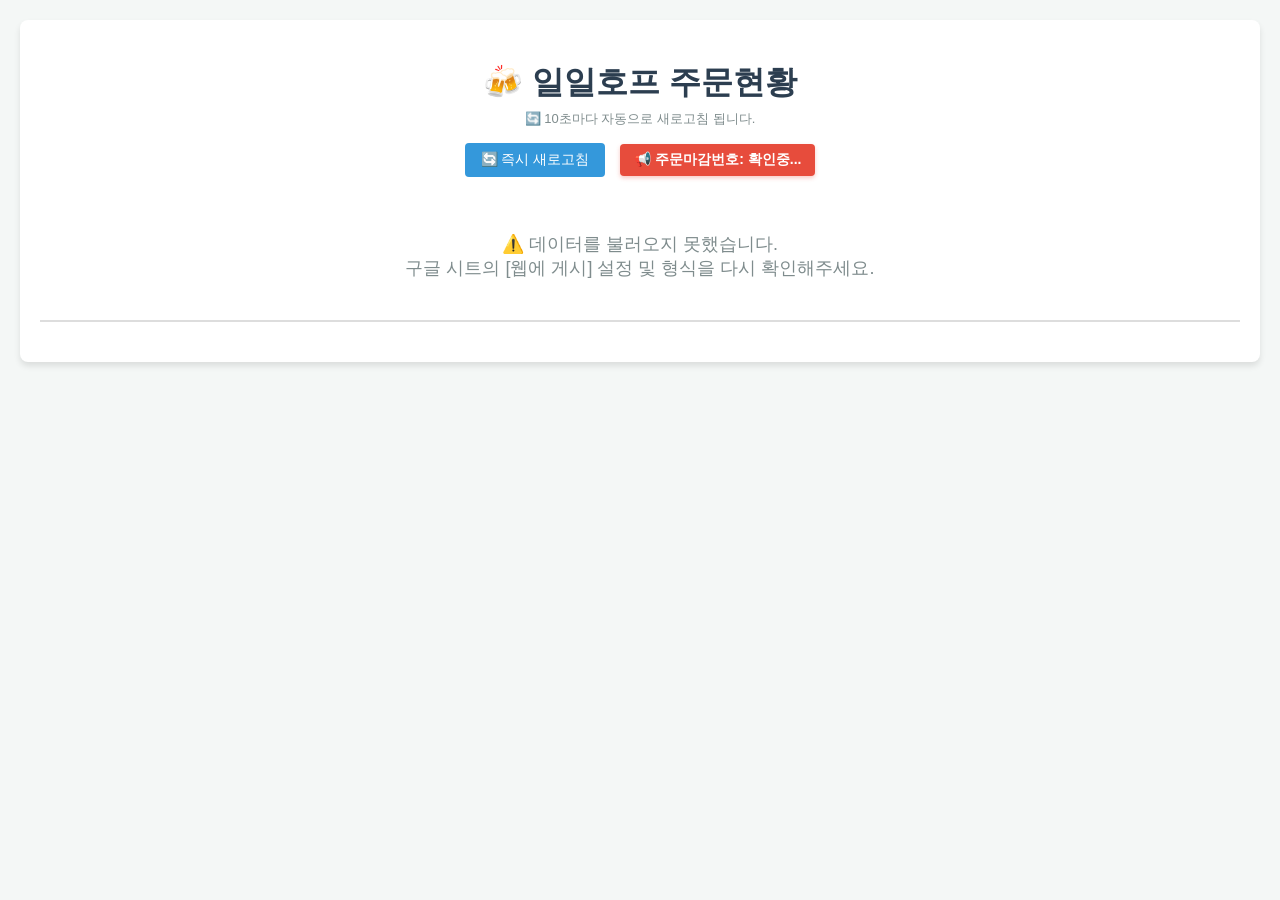
<file: index.html>
<!DOCTYPE html>
<html lang="ko">
<head>
    <meta charset="UTF-8">
    <meta name="viewport" content="width=device-width, initial-scale=1.0">
    <title>일일호프 주문현황 대시보드</title>
    <style>
        body {
            font-family: 'Malgun Gothic', sans-serif;
            background-color: #f4f7f6;
            margin: 0;
            padding: 20px;
            color: #333;
        }
        .container {
            max-width: 100%; 
            margin: 0 auto;
            background: #fff;
            padding: 20px;
            border-radius: 8px;
            box-shadow: 0 4px 6px rgba(0,0,0,0.1);
        }
        h1 {
            text-align: center;
            color: #2c3e50;
            margin-bottom: 5px;
        }
        .auto-refresh-status {
            text-align: center;
            font-size: 13px;
            color: #7f8c8d;
            margin-bottom: 15px;
        }
        .control-panel {
            display: flex;
            justify-content: center;
            align-items: center;
            gap: 15px;
            margin-bottom: 15px;
        }
        .refresh-btn {
            padding: 8px 16px;
            background-color: #3498db;
            color: white;
            border: none;
            border-radius: 4px;
            cursor: pointer;
            font-size: 14px;
        }
        .refresh-btn:hover {
            background-color: #2980b9;
        }
        .close-number-badge {
            padding: 7px 14px;
            background-color: #e74c3c;
            color: white;
            font-weight: bold;
            font-size: 14px;
            border-radius: 4px;
            box-shadow: 0 2px 4px rgba(231, 76, 60, 0.3);
        }
        
        /* 테이블 스크롤 박스 및 세로 높이 제한 */
        .table-wrapper {
            overflow-x: auto;
            max-width: 100%;
            border: 1px solid #ddd;
            max-height: 70vh; 
        }
        table {
            width: 100%;
            border-collapse: separate; 
            border-spacing: 0;
            table-layout: auto;
        }
        th, td {
            border-right: 1px solid #ddd;
            border-bottom: 1px solid #ddd;
            padding: 8px 4px;
            text-align: center;
            font-size: 14px;
        }
        
        /* 🎯 [수정] 오직 첫 번째 행(검은색 헤더)만 상단 고정 */
        th {
            background-color: #2c3e50;
            color: white;
            font-weight: bold;
            height: 40px; 
            white-space: nowrap;
            position: sticky;
            top: 0;
            z-index: 10; 
            box-shadow: 0 2px 5px rgba(0,0,0,0.15); /* 스크롤 시 아래 데이터와 분리선 효과 */
        }
        
        /* 🎯 2행(메뉴이름)은 고정을 풀고 일반 배경색 처리 */
        .menu-row td {
            background-color: #f1f3f5 !important;
            font-weight: bold;
            color: #2c3e50;
        }
        
        /* 일반 주문 데이터 행 배경 설정 */
        .data-row td {
            background-color: #fff;
        }
        .data-row:nth-child(even) td {
            background-color: #f9f9f9;
        }
        
        .empty-cell {
            color: #ccc;
        }
        .has-value {
            font-weight: bold;
            color: #e74c3c;
            background-color: #ffe6e6 !important; 
            font-size: 16px; 
        }
        
        .pagination {
            display: flex;
            justify-content: center;
            margin-top: 20px;
            gap: 5px;
        }
        .pagination button {
            padding: 8px 14px;
            border: 1px solid #ddd;
            background-color: white;
            cursor: pointer;
            border-radius: 4px;
        }
        .pagination button.active {
            background-color: #2c3e50;
            color: white;
            border-color: #2c3e50;
        }
        .pagination button:disabled {
            background-color: #eee;
            cursor: not-allowed;
        }
        .loading {
            text-align: center;
            font-size: 18px;
            color: #7f8c8d;
            padding: 40px 0;
        }
    </style>
</head>
<body>

<div class="container">
    <h1>🍻 일일호프 주문현황</h1>
    <div class="auto-refresh-status">🔄 10초마다 자동으로 새로고침 됩니다.</div>
    
    <div class="control-panel">
        <button class="refresh-btn" onclick="fetchSheetData()">🔄 즉시 새로고침</button>
        <div id="close-number-display" class="close-number-badge">📢 주문마감번호: 확인중...</div>
    </div>
    
    <div id="loading" class="loading">주문 데이터를 불러오는 중입니다...</div>
    
    <div class="table-wrapper">
        <table id="dashboard-table" style="display: none;">
            <thead>
                <tr id="table-header"></tr>
            </thead>
            <tbody id="table-body"></tbody>
        </table>
    </div>

    <div class="pagination" id="pagination"></div>
</div>

<script>
    const SHEET_CSV_URL = 'https://docs.google.com/spreadsheets/d/e/2PACX-1vSzFxsQt0Jf-KTEfxVp8yeW__fMJc2lI5dEGHNfxE2JfwYB-R7xJW66-QmQs6w-at5_vWUwqWjZYCdF/pub?output=csv'; 
    
    let orderData = [];
    let headers = [];
    let currentPage = 1;
    const itemsPerPage = 10; 

    async function fetchSheetData() {
        const loadingEl = document.getElementById('loading');
        const tableEl = document.getElementById('dashboard-table');
        
        try {
            const response = await fetch(`${SHEET_CSV_URL}&t=${new Date().getTime()}`);
            if (!response.ok) throw new Error('네트워크 응답 불량');
            
            const data = await response.text();
            parseCSV(data);
            
            loadingEl.style.display = 'none';
            tableEl.style.display = 'table';
            renderTable();
        } catch (error) {
            console.error('데이터를 불러오는 중 오류 발생:', error);
            loadingEl.style.display = 'block';
            loadingEl.innerHTML = '⚠️ 데이터를 불러오지 못했습니다.<br>구글 시트의 [웹에 게시] 설정 및 형식을 다시 확인해주세요.';
        }
    }

    function splitCSVLine(line) {
        const result = [];
        let current = '';
        let inQuotes = false;

        for (let i = 0; i < line.length; i++) {
            const char = line[i];
            if (char === '"') {
                inQuotes = !inQuotes;
            } else if (char === ',' && !inQuotes) {
                result.push(current.trim().replace(/^"|"$/g, ''));
                current = '';
            } else {
                current += char;
            }
        }
        result.push(current.trim().replace(/^"|"$/g, ''));
        return result;
    }

    function parseCSV(text) {
        const lines = text.split(/\r?\n/).map(line => line.trim()).filter(line => line.length > 0);
        if (lines.length === 0) return;

        const rawHeaders = splitCSVLine(lines[0]);
        
        const targetColumnIndex = 13; 
        let closeNumber = '없음';
        
        if (rawHeaders[targetColumnIndex]) {
            closeNumber = rawHeaders[targetColumnIndex];
        }
        document.getElementById('close-number-display').innerText = `📢 주문마감번호: ${closeNumber}`;

        headers = rawHeaders.filter((h, idx) => idx !== 12 && idx !== 13);
        
        orderData = [];
        for (let i = 1; i < lines.length; i++) {
            const currentLine = splitCSVLine(lines[i]);
            if (currentLine[0] || currentLine[1]) { 
                const filteredLine = currentLine.filter((_, idx) => idx !== 12 && idx !== 13);
                orderData.push(filteredLine);
            }
        }
        
        if (orderData.length > 0) {
            const menuRow = orderData[0]; 
            const pureOrders = orderData.slice(1); 
            pureOrders.reverse(); 
            orderData = [menuRow, ...pureOrders]; 
        }
    }

    function renderTable() {
        const headerRow = document.getElementById('table-header');
        const tableBody = document.getElementById('table-body');
        
        headerRow.innerHTML = '';
        headers.forEach((header) => {
            const th = document.createElement('th');
            th.innerText = header;
            headerRow.appendChild(th);
        });

        tableBody.innerHTML = '';
        
        if (orderData.length === 0) {
            tableBody.innerHTML = `<tr><td colspan="${headers.length}">주문 내역이 없습니다.</td></tr>`;
            return;
        }

        // 메뉴 이름 행 (구글시트 2행) 출력 - 고정(Sticky) 기능 완전히 제거됨
        const menuRowData = orderData[0];
        const trMenu = document.createElement('tr');
        trMenu.classList.add('menu-row'); 
        
        menuRowData.forEach((value) => {
            const td = document.createElement('td');
            td.innerText = value || '';
            trMenu.appendChild(td);
        });
        tableBody.appendChild(trMenu);

        const pureOrders = orderData.slice(1);
        const startIndex = (currentPage - 1) * itemsPerPage;
        const endIndex = Math.min(startIndex + itemsPerPage, pureOrders.length);
        const pageData = pureOrders.slice(startIndex, endIndex);

        pageData.forEach(row => {
            const tr = document.createElement('tr');
            tr.classList.add('data-row');
            
            headers.forEach((header, index) => {
                const td = document.createElement('td');
                const cell = row[index] || ''; 
                const value = cell.trim();

                if (index > 1 && value && value !== '0' && !isNaN(value)) {
                    td.innerText = value;
                    td.classList.add('has-value'); 
                } 
                else if (index > 1 && (value === '0' || !value)) {
                    td.innerText = '-';
                    td.classList.add('empty-cell'); 
                } 
                else {
                    td.innerText = value;
                }
                
                tr.appendChild(td);
            });
            tableBody.appendChild(tr);
        });

        renderPagination(pureOrders.length);
    }

    function renderPagination(totalItems) {
        const paginationContainer = document.getElementById('pagination');
        paginationContainer.innerHTML = '';

        const totalPages = Math.ceil(totalItems / itemsPerPage);
        if (totalPages <= 1) return;

        const prevBtn = document.createElement('button');
        prevBtn.innerText = '이전';
        prevBtn.disabled = currentPage === 1;
        prevBtn.onclick = () => {
            currentPage--;
            renderTable();
        };
        paginationContainer.appendChild(prevBtn);

        for (let i = 1; i <= totalPages; i++) {
            const pageBtn = document.createElement('button');
            pageBtn.innerText = i;
            if (i === currentPage) pageBtn.classList.add('active');
            pageBtn.onclick = () => {
                currentPage = i;
                renderTable();
            };
            paginationContainer.appendChild(pageBtn);
        }

        const nextBtn = document.createElement('button');
        nextBtn.innerText = '다음';
        nextBtn.disabled = currentPage === totalPages;
        nextBtn.onclick = () => {
            currentPage++;
            renderTable();
        };
        paginationContainer.appendChild(nextBtn);
    }

    window.onload = () => {
        fetchSheetData();
        setInterval(fetchSheetData, 10000); 
    };
</script>

</body>
</html>
</file>
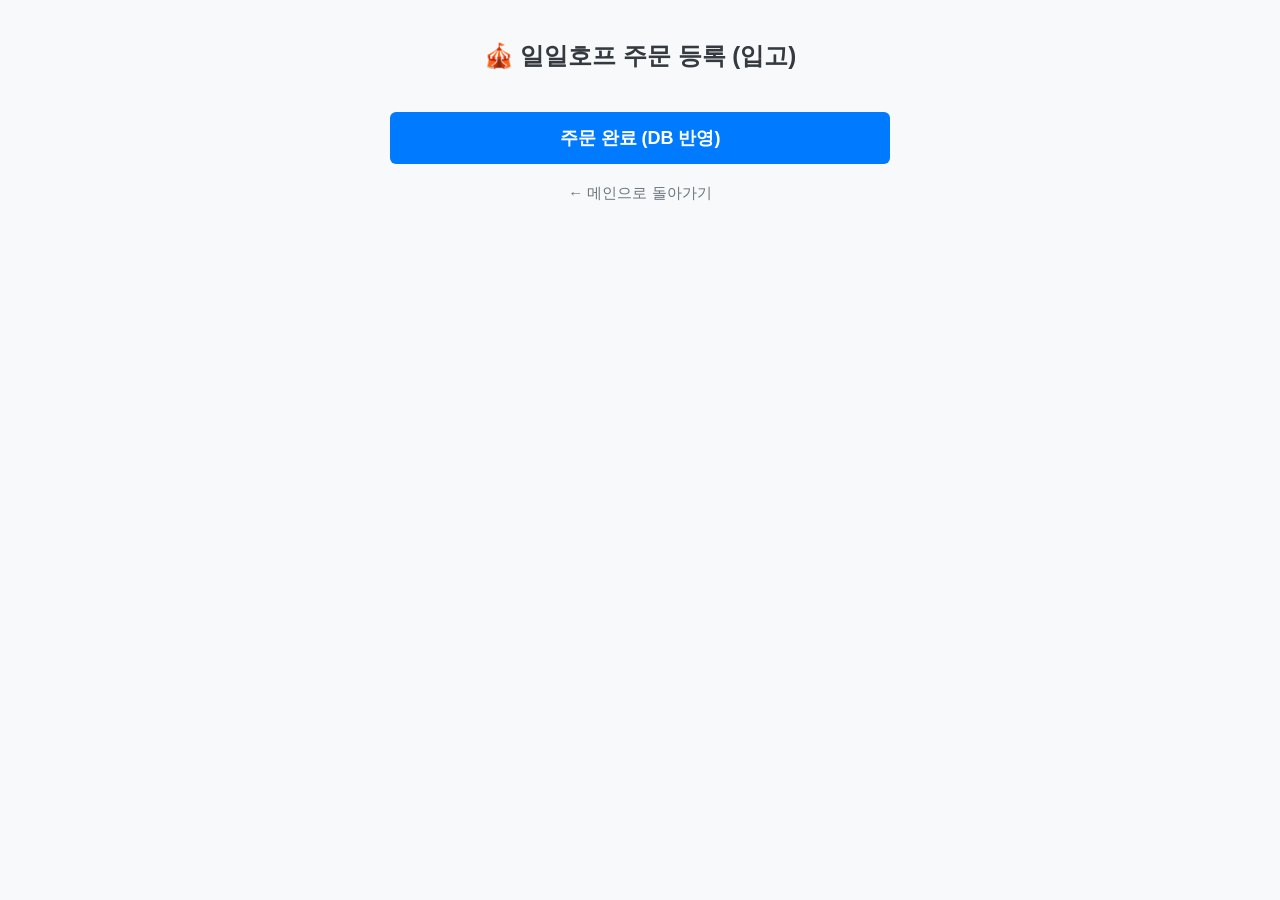
<file: order.html>
<!DOCTYPE html>
<html lang="ko">
<head>
    <meta charset="UTF-8">
    <title>주문 등록</title>
    <style>
        body { font-family: 'Malgun Gothic', sans-serif; padding: 20px; max-width: 500px; margin: 0 auto; background-color: #f8f9fa; }
        h2 { text-align: center; color: #343a40; margin-bottom: 25px; }
        .menu-item { display: flex; justify-content: space-between; margin-bottom: 12px; align-items: center; background: white; padding: 10px 15px; border-radius: 6px; box-shadow: 0 1px 3px rgba(0,0,0,0.1); }
        .menu-item label { font-weight: bold; color: #495057; }
        input[type="number"] { width: 70px; padding: 6px; text-align: center; border: 1px solid #ced4da; border-radius: 4px; font-size: 16px; }
        button { width: 100%; padding: 14px; background-color: #007bff; color: white; border: none; border-radius: 6px; font-size: 18px; font-weight: bold; cursor: pointer; margin-top: 15px; }
        button:hover { background-color: #0056b3; }
        .back-link { display: block; text-align: center; margin-top: 20px; color: #6c757d; text-decoration: none; font-size: 15px; }
    </style>
</head>
<body>

    <h2>🎪 일일호프 주문 등록 (입고)</h2>
    
    <form id="orderForm">
        <div id="menuContainer"></div>
        <button type="submit">주문 완료 (DB 반영)</button>
    </form>
    
    <a href="index.html" class="back-link">← 메인으로 돌아가기</a>

          
    <script>
        // ⚠️ 변수명을 sb로 변경하여 라이브러리 고유 이름(supabase)과의 충돌을 완벽히 차단합니다.
        const sb = supabase.createClient(SUPABASE_URL, SUPABASE_ANON_KEY);
        const SUPABASE_URL = "https://zlamytsnnrgksfhqwdch.supabase.co";
        const SUPABASE_ANON_KEY = "sb_publishable_qdZ6alcdtNRmBGJKecWGCQ_bFTgDdUT";
        const supabase = window.supabase.createClient(SUPABASE_URL, SUPABASE_ANON_KEY);


        const MENU = { "떡볶이": 4000, "잔치국수": 5000, "김치전": 6000, "마른안주": 10000, "골뱅이무침": 20000, "콜팝": 5000, "컵라면": 2000, "캔맥주": 3000, "막걸리": 3000, "음료": 2000 };

        // 화면에 메뉴판 각각 동적 생성
        const container = document.getElementById('menuContainer');
        for (const [name, price] of Object.entries(MENU)) {
            container.innerHTML += `
                <div class="menu-item">
                    <label>${name} <span style="font-size:12px; color:#888;">(${price.toLocaleString()}원)</span></label>
                    <input type="number" name="${name}" min="0" value="0">
                </div>
            `;
        }

        // 폼 전송 시 DB에 누적 합산 데이터 Update 처리
        document.getElementById('orderForm').addEventListener('submit', async function(e) {
            e.preventDefault();
            
            let currentTime = new Date().toLocaleString('ko-KR');
            let hasItems = false;

            try {
                // 1. 기존 DB의 id=1번 수량 조회 (sb 변수 사용)
                const { data: currentHope2, error: fetchError } = await sb.from('hope2').select('*').eq('id', 1).single();
                
                if (fetchError) {
                    alert("DB 조회 실패: " + fetchError.message + "\nTable에 id=1번 데이터가 삽입되어 있는지 확인해 주세요.");
                    return;
                }

                // 2. 주문_메뉴명 칸에만 누적 연산 진행
                let finalUpdate = { time: currentTime };
                for (const menu in MENU) {
                    let currentQty = currentHope2 ? (currentHope2[`주문_${menu}`] || 0) : 0;
                    let newQty = parseInt(document.getElementsByName(menu)[0].value) || 0;
                    
                    finalUpdate[`주문_${menu}`] = currentQty + newQty;
                    if (newQty > 0) hasItems = true;
                }

                if (!hasItems) { 
                    alert("수량을 1개 이상 입력해주세요."); 
                    return; 
                }

                // 3. 누적치 전송 수정 (Update)
                const { error: updateError } = await sb.from('hope2').update(finalUpdate).eq('id', 1);

                if (updateError) {
                    alert("주문 등록 실패: " + updateError.message);
                } else {
                    alert("주문이 성공적으로 누적 기록되었습니다!");
                    location.href = "stats.html";
                }
            } catch (err) {
                alert("알 수 없는 에러가 발생했습니다. 개발자 도구(F12) 콘솔을 확인해 주세요.");
                console.error(err);
            }
        });
    </script>
</body>
</html>
</file>
